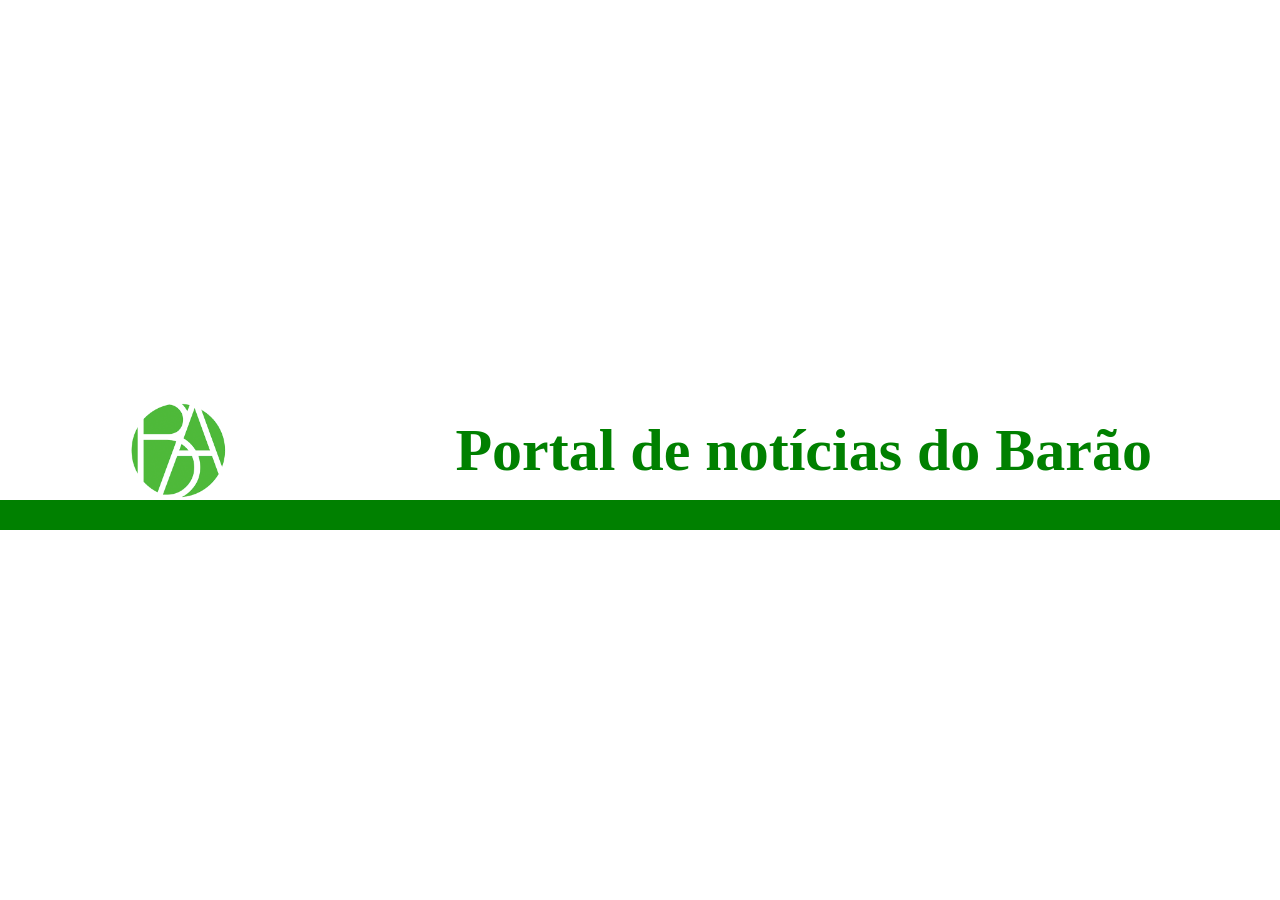
<file: site-noticias-barao/pagina-principal.html>
<!DOCTYPE html>
<html lang="pt-BR">
<head>
    <meta charset="UTF-8">
    <meta name="viewport" content="width=device-width, initial-scale=1.0">
    <link rel="stylesheet" href="./css/pagina-principal.css">

    <title>Portal Barão</title>
</head>
<body>
    
    <div class="cabecalho">
        <div class="menu">
            <img src="./img/logo-barao.png" alt="" id="logo">
            <h2 id="titulo-site">Portal de notícias do Barão</h2>
        </div>
    </div>

    <div class="barra-menu">
        
    </div>

</body>
</html>
</file>
<file: site-noticias-barao/css/pagina-principal.css>
* {
    margin: 0;
    padding: 0;
    box-sizing: border-box;
}

body {
    background-color: white;
    display: flex;
    /*align-items: center;vertical (eixo)*/
    justify-content: center;/*horizontal (eixo)*/
    width: 100%;
    height: 100vh;
    align-items: center;
    flex-direction: column;
}

.cabecalho {
    width: 80%;
    height: 100px;
    display: flex;
    margin-top: 30px;
}

.menu {
    width: 100%;
    height: 100px;
    display: flex;
    justify-content: space-between;
    align-items: center;
}

#logo {
    width: 100px;
    height: 100px;
}

#titulo-site {
    color: green;
    font-size: 60px;
}

.barra-menu {
    width: 100%;
    height: 30px;
    background-color: green;
}
</file>
